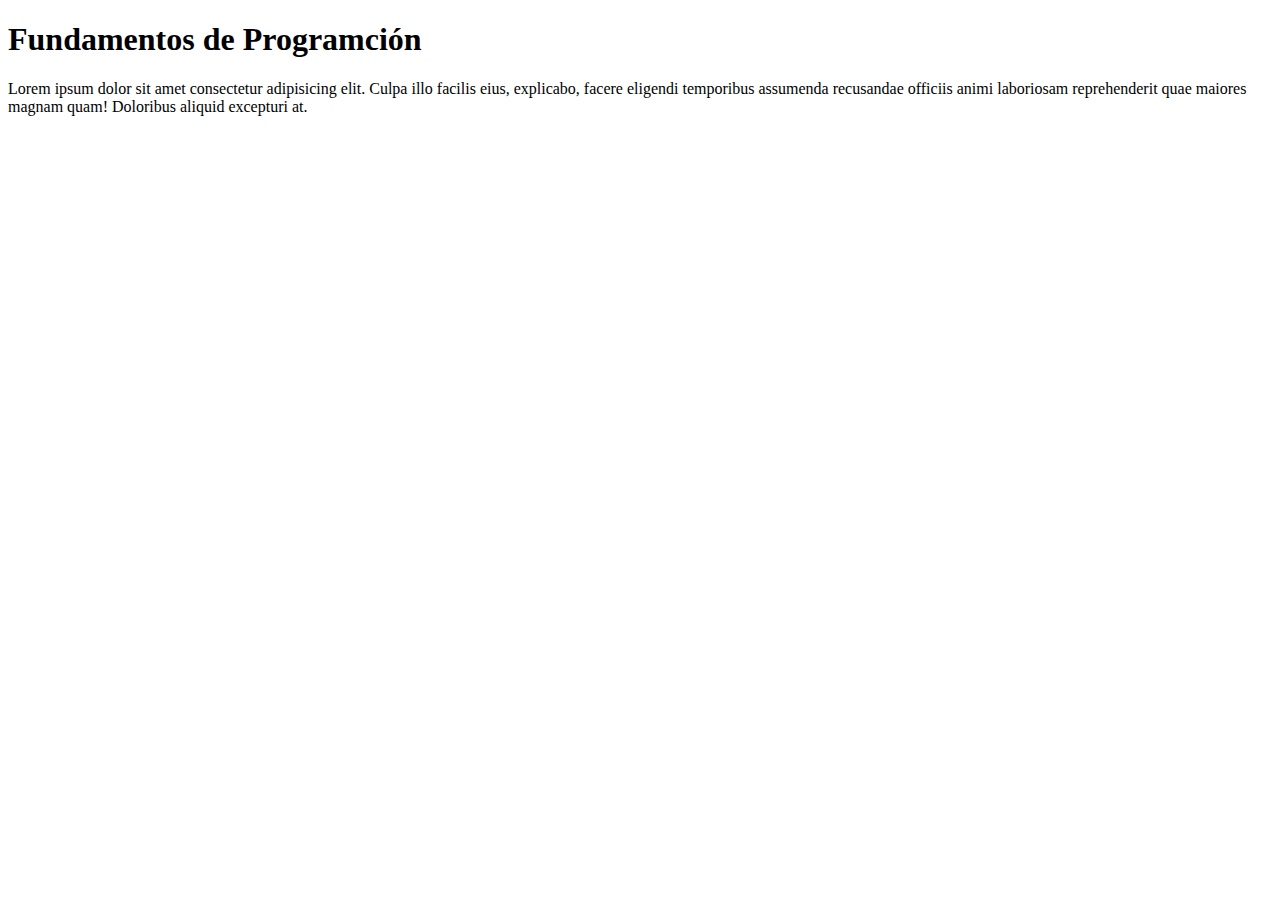
<file: 01-Fundamentos/index.html>
<!DOCTYPE html>
<html lang="en">

<head>
  <meta charset="UTF-8">
  <meta name="viewport" content="width=device-width, initial-scale=1.0">
  <title>Fundamentos de Programación</title>

  <!-- Llamamos al archivo externo de js-->
  <script defer src="./practica-clases-objetos.js"></script>
</head>

<body>
  <h1>Fundamentos de Programción </h1>

  <p>Lorem ipsum dolor sit amet consectetur adipisicing elit. Culpa illo facilis eius, explicabo, facere eligendi temporibus assumenda recusandae officiis animi laboriosam reprehenderit quae maiores magnam quam! Doloribus aliquid excepturi at.</p>


</body>
</html>
</file>
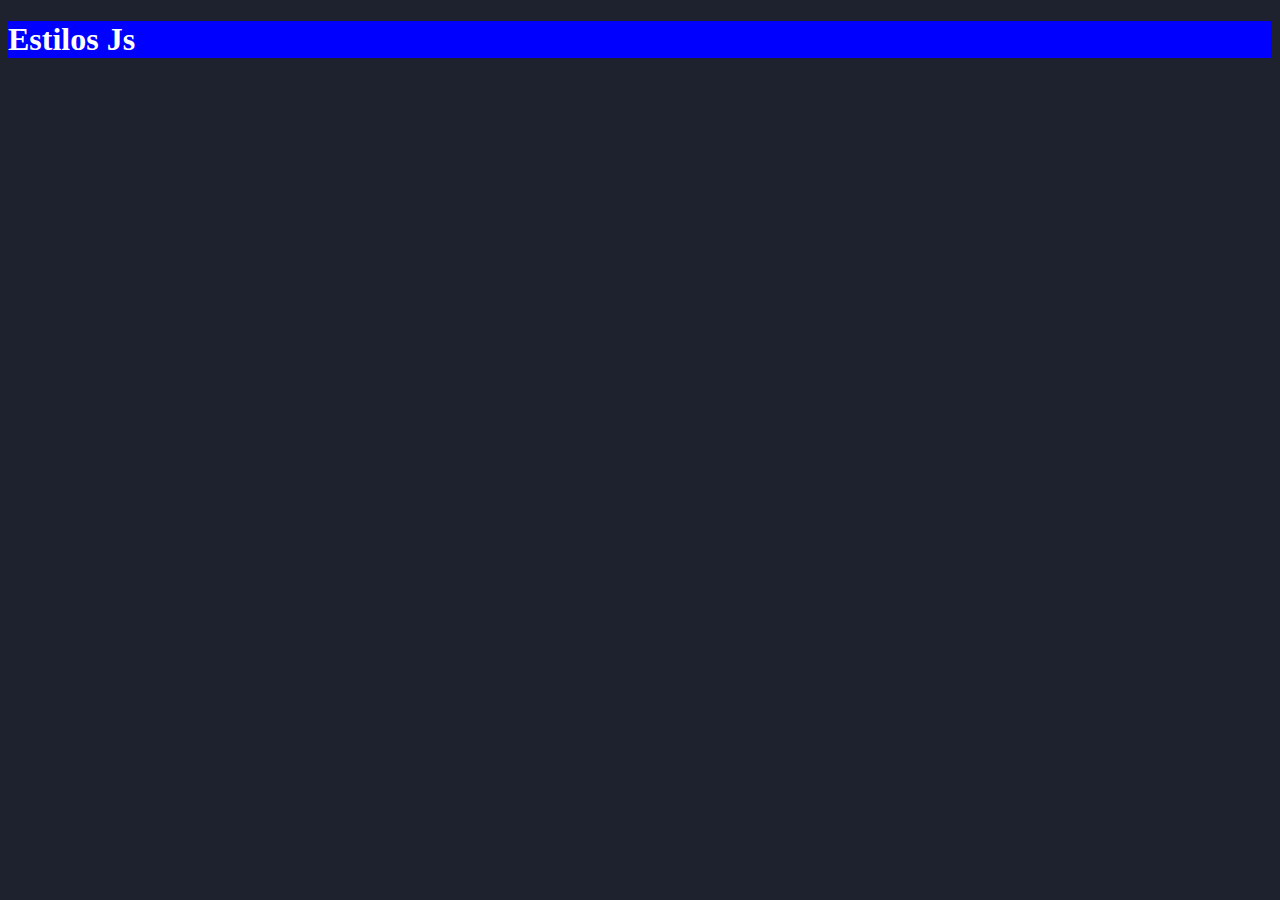
<file: 02-Estilos/index.html>
<!DOCTYPE html>
<html lang="en">
<head>
  <meta charset="UTF-8">
  <meta name="viewport" content="width=device-width, initial-scale=1.0">
  <title>Estlios con js</title>
  <link rel="stylesheet" href="style.css">
  <script defer src="script.js"></script>
</head>
<body>
  <h1 class="titulo" style="color: white; background-color: blue;">Estilos Js</h1>
</body>
</html>
</file>
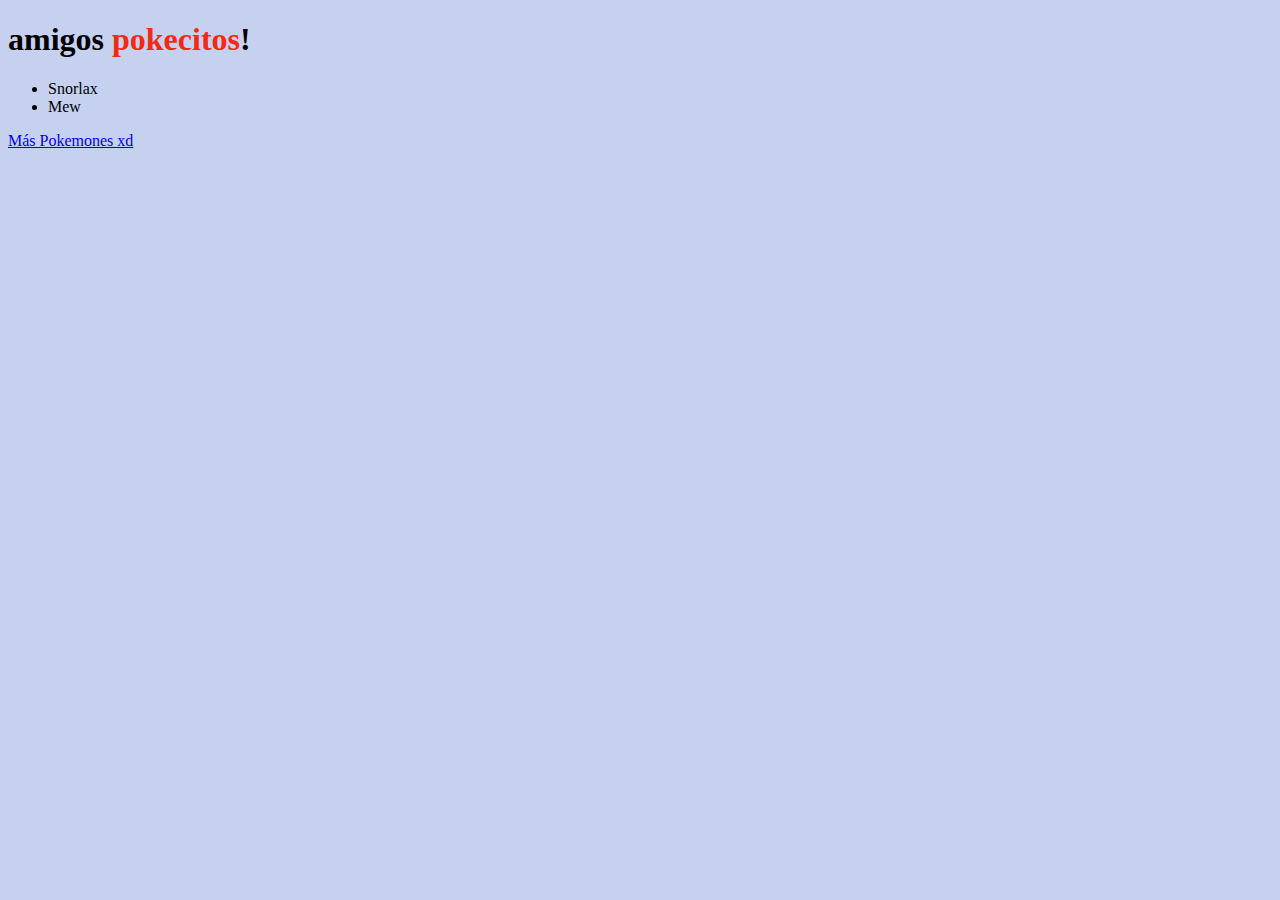
<file: 03-Textos y atributos/index.html>
<!DOCTYPE html>
<html lang="en">
<head>
  <meta charset="UTF-8">
  <meta name="viewport" content="width=device-width, initial-scale=1.0">
  <title>Estlios con js</title>
  <link rel="stylesheet" href="style.css">
  <script defer src="script.js"></script>
</head>
<body>
  <h1 id="title">Texto y atributos <span>en el Dom</span></h1>
  <ul id="list">
    <li>Pikachu</li>
    <li>Charizard</li>
    <li class="oculto">Bulbasaurd</li>
  </ul>
  <a href="https://www.pokemon.com/el">Más Pokemones xd</a>
</body>
</html>
</file>
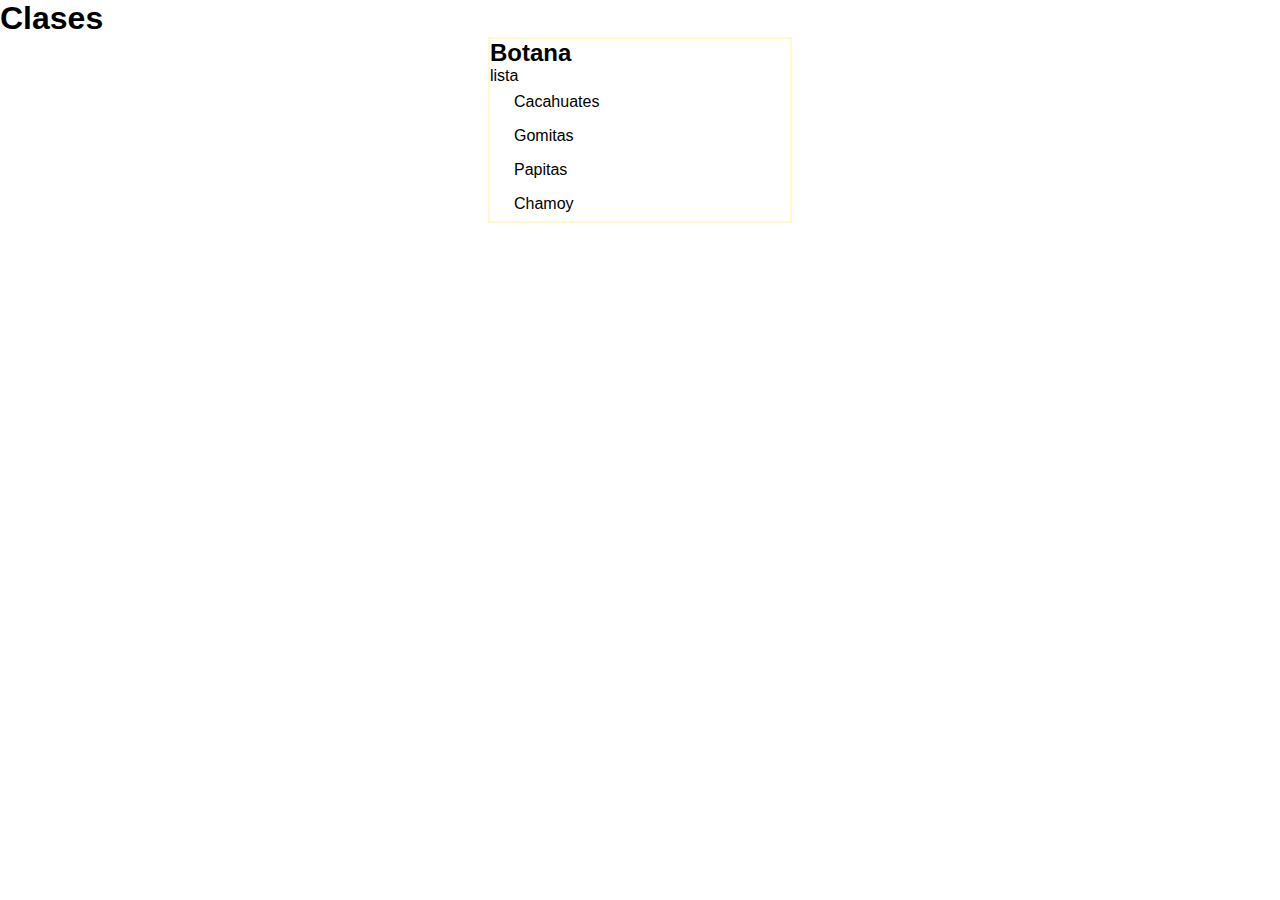
<file: 04-/index.html>
<!DOCTYPE html>
<html lang="en">
<head>
  <meta charset="UTF-8">
  <meta name="viewport" content="width=device-width, initial-scale=1.0">
  <title>Clases</title>

  <link rel="stylesheet" href="style.css">
  <script src="script.js" defer></script>

</head>
<body>
  <h1>Clases</h1>
  <div class="ingredientes">

    <h2 class="subtitulo">Botana</h2>
    <ul class="lista">lista
      <li class="botana">Cacahuates</li>
      <li class="botana">Gomitas</li>
      <li class="botana">Papitas</li>
      <li class="botana">Chamoy</li>
    </ul>

  </div>
</body>
</html>
</file>
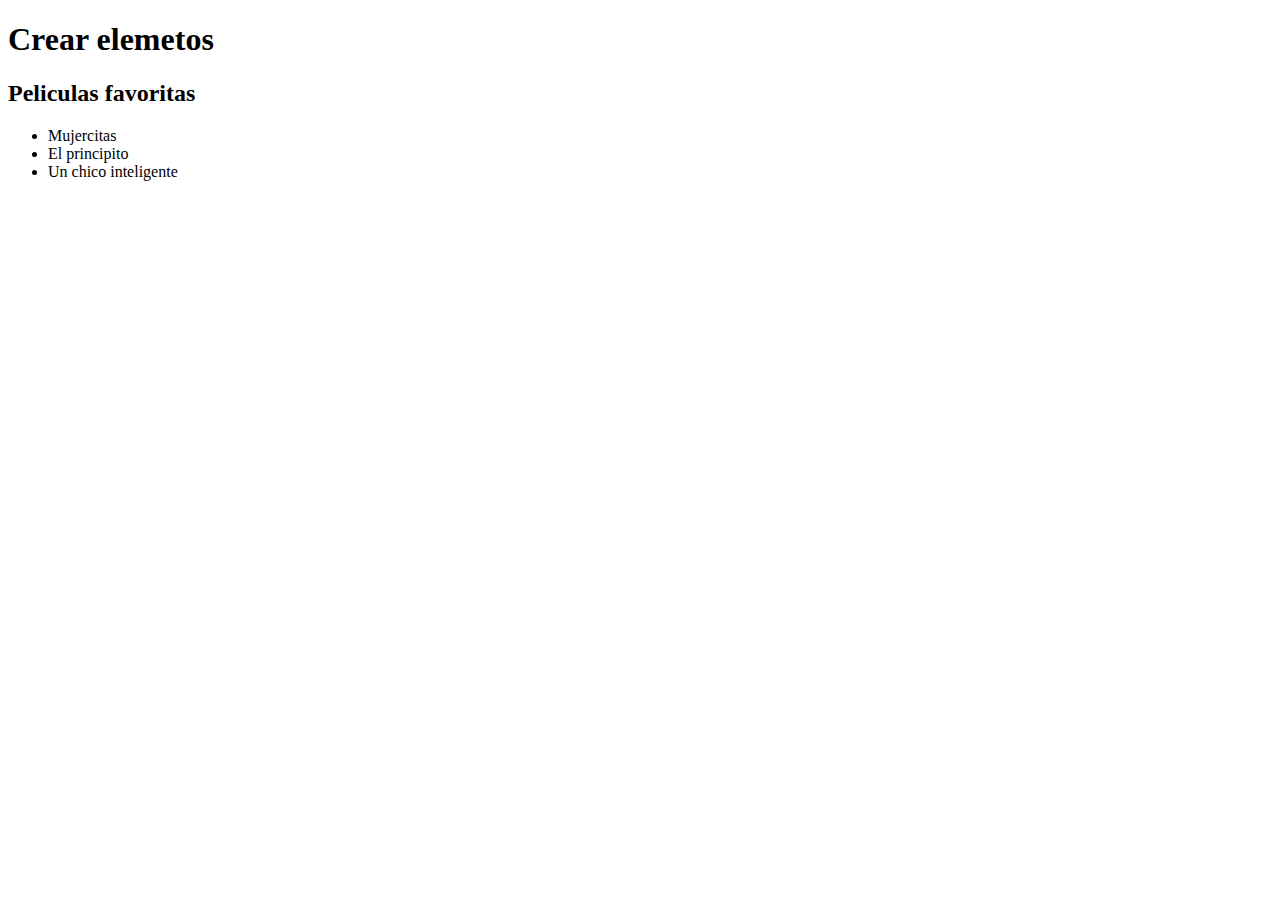
<file: 05-Elementos/index.html>
<!DOCTYPE html>
<html lang="en">
<head>
    <meta charset="UTF-8">
    <meta name="viewport" content="width=device-width, initial-scale=1.0">
    <title>Crear Elemetos</title>
</head>
<body>
    <h1>Crear elemetos</h1>

    <div class="container">
        <h2 class="subtitle">Peliculas favoritas</h2>
        <ul class="list" id="movies">
            <li class="list-item bg-one">Mujercitas</li>
            <li class="list-item bg-two">El principito</li>
            <li class="list-item bg-one">Un chico inteligente</li>
        </ul>
</body>
</html>
</file>
<file: 02-Estilos/style.css>
html{
  background-color: rgb(30, 34, 46);
}
</file>
<file: 03-Textos y atributos/style.css>
html{
  background-color: rgb(198, 209, 240);
}

span {
  color: rgb(245, 41, 18);
}

.oculto {
  display: none;
}
</file>
<file: 04-/style.css>
*{
  padding: 0;
  margin: 0;
  box-sizing: 0;
}

body {
  font-family: 'Gill Sans', 'Gill Sans MT', Calibri, 'Trebuchet MS', sans-serif;
}

.ingredientes {
  margin: 0 auto;
  width: 300px;
  border: 2px solid lemonchiffon;
}

.lista {
  list-style: none;
}

.botana{
  padding: 8px 24px;
}

.bg-lightblue {
  background-color: lightblue;
}

.bg-lightpink {
  background-color: lightpink;
}
</file>
